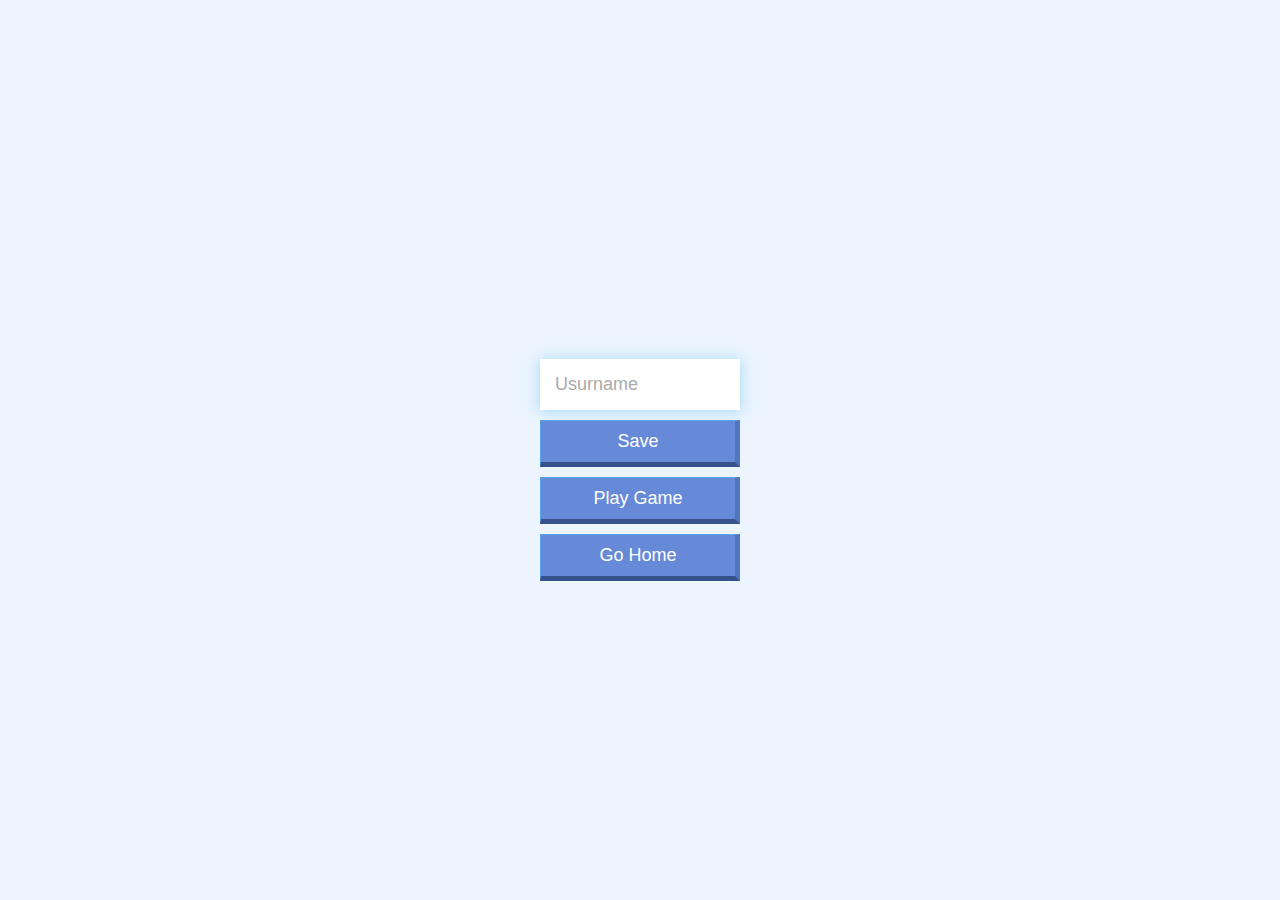
<file: end.html>
<!DOCTYPE html>
<html lang="en">
<head>
<meta charset="utf-8">
<meta mame="viewport" content="width=device-width, initial-scale=1.0"/>
<meta http-equiv="X-UA-Compatible" content="ie=edge"/>
<link rel="stylesheet" href="app.css">
<title>Congratulations!</title>
</head>
<body>
<div class="container">
<div id="end" class="flex-center flex-column">
<h1 id="finalScore"></h1>
<form>
<input
    type="text"
    name="username"
    id="username"
    placeholder="Usurname"
    />
    <button 
        type="submit" 
        class="btn" 
        id="saveScoreBtn"
        onclick="saveHighScore(event)"
        disabled
    >
        Save 
        </button>
    </form>
    <a class="btn" href="/game.html">Play Game</a>
    <a class="btn" href="/">Go Home</a> 
    </div>
    </div>
    <script src="end.js"></script>
    </body>
</html>
</file>
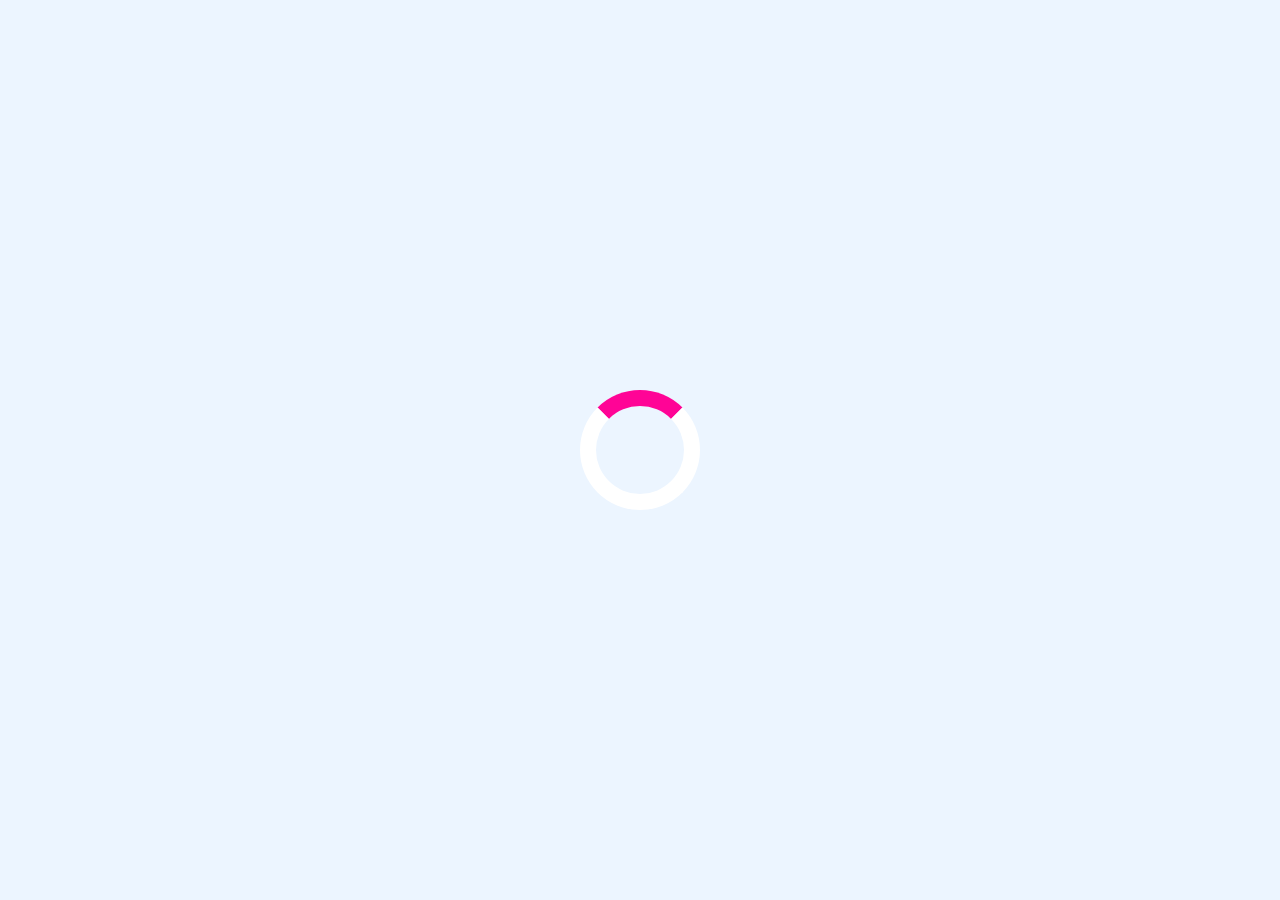
<file: game.html>
<!DOCTYPE html>
<html lang="en">
  <head>
    <meta charset="UTF-8" />
    <meta name="viewport" content="width=device-width, initial-scale=1.0" />
    <meta http-equiv="X-UA-Compatible" content="ie=edge" />
    <title>Quick Quiz - Play</title>
    <link rel="stylesheet" href="app.css" />
    <link rel="stylesheet" href="game.css" />
  </head>
  <body>
    <div class="container">
      <div id="loader"></div>
      <div id="game" class="justify-center flex-column hidden">
        <div id="hud">
          <div id="hud-item">
            <p id="progressText" class="hud-prefix">
              Question
            </p>
            <div id="progressBar">
              <div id="progressBarFull"></div>
            </div>
          </div>
          <div id="hud-item">
            <p class="hud-prefix">
              Score
            </p>
            <h1 class="hud-main-text" id="score">
              0
            </h1>
          </div>
        </div>
        <h2 id="question"></h2>
        <div class="choice-container">
          <p class="choice-prefix">A</p>
          <p class="choice-text" data-number="1"></p>
        </div>
        <div class="choice-container">
          <p class="choice-prefix">B</p>
          <p class="choice-text" data-number="2"></p>
        </div>
        <div class="choice-container">
          <p class="choice-prefix">C</p>
          <p class="choice-text" data-number="3"></p>
        </div>
        <div class="choice-container">
          <p class="choice-prefix">D</p>
          <p class="choice-text" data-number="4"></p>
        </div>
      </div>
    </div>
    <script src="game.js"></script>
  </body>
</html>
</file>
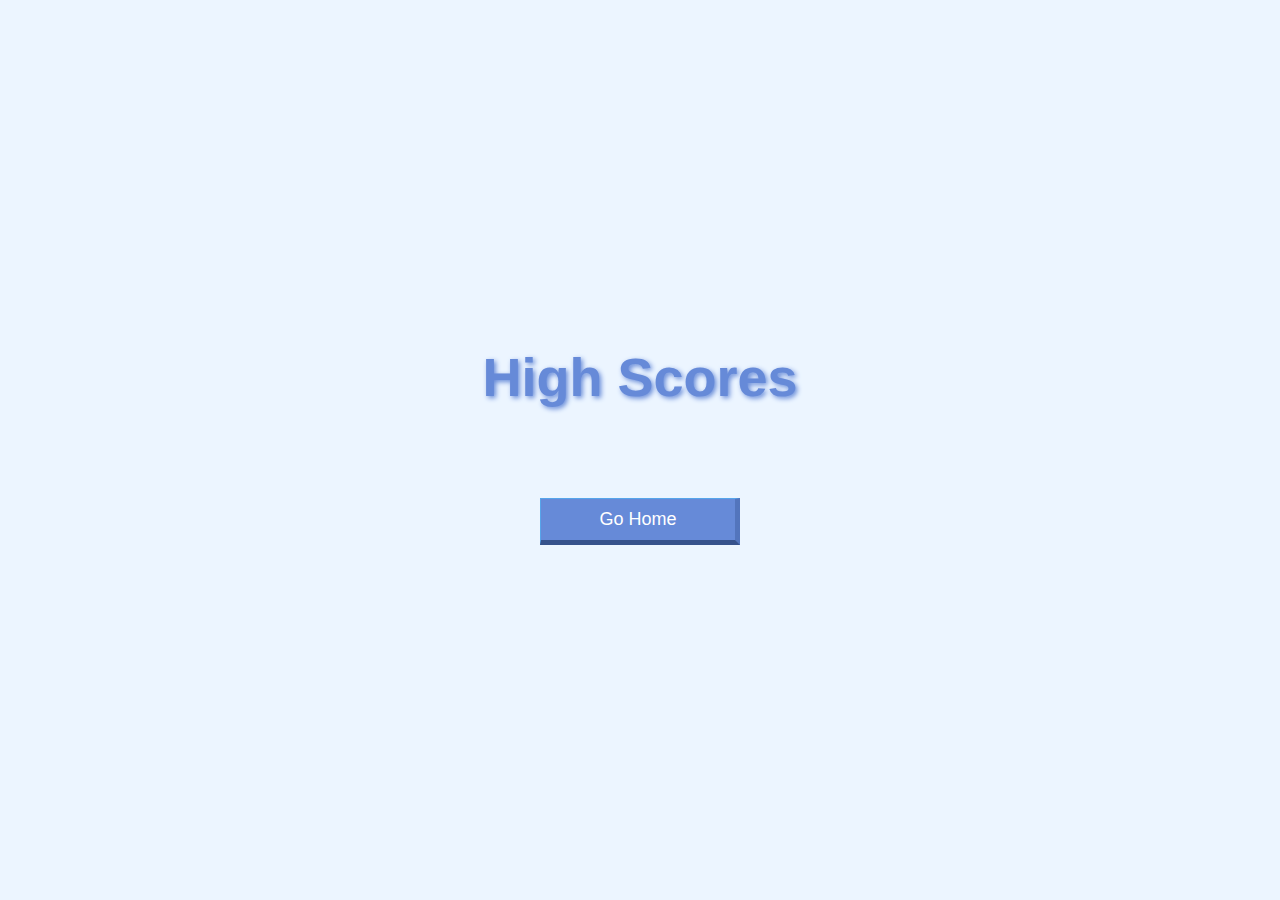
<file: highscores.html>
<!DOCTYPE html>
<html lang="en">
<head>
<meta charset="utf-8">
<meta mame="viewport" content="width=device-width, initial-scale=1.0"/>
<meta http-equiv="X-UA-Compatible" content="ie=edge"/>
<link rel="stylesheet" href="app.css">
<link rel="stylesheet" href="highscores.css">
<title>High Scores!</title>
</head>
<body>
    <div class="container">
    <div id="highScores" class="flex-center flex-column">
    <h1 id="finalScore">High Scores</h1>
    <ul id="highScoresList"></ul>
    <a class="btn" href="/">Go Home</a>

    </div>
    </div>

    <script src="highscores.js"></script>
    </body>
</html>
</file>
<file: app.css>
:root {
  background: #ecf5ff;
  font-size: 62.5%;
}

* {
  box-sizing: border-box;
  font-family: Arial, Helvetica, sans-serif;
  margin: 0;
  padding: 0;
  color: #333;
}


.bg-video-wrap {
  position: relative;
  overflow: hidden;
  width: 100%;
  height: 100vh;
}

video {
  min-width: 100%;
  min-height: 100vh;
  z-index: 1;
}

.overlay {
  width: 100%;
  height: 100vh;
  position: absolute;
  top: 0;
  left: 0;
  background-image: linear-gradient(45deg, rgba(0, 0, 0, .3) 75%, rgba(0, 0, 0, .7) 75%);
  background-size: 3px 3px;
  z-index: 2;
}

* {
  box-sizing: border-box;
  font-family: Arial, Helvetica, sans-serif;
  margin: 0;
  padding: 0;
  color: #333;
}

h1,
h2,
h3,
h4 {
  margin-bottom: 1rem;
}

h1 {
  font-size: 5.4rem;
  color: #668ad8;
  margin-bottom: 5rem;
  text-shadow: 2px 2px 5px;
}

h1>span {
  font-size: 2.4rem;
  font-weight: 500;
}

h2 {
  font-size: 4.2rem;
  margin-bottom: 4rem;
  font-weight: 700;
}

h3 {
  font-size: 2.8rem;
  font-weight: 500;
}

/* UTILITIES */
.container {
  width: 100vw;
  height: 100vh;
  display: flex;
  justify-content: center;
  align-items: center;
  max-width: 100rem;
  margin: 0 auto;
  padding: 2rem;
}

.container>* {
  width: 100%;
}

.flex-column {
  display: flex;
  flex-direction: column;
}

.flex-center {
  justify-content: center;
  align-items: center;
}

.justify-center {
  justify-content: center;
}

.text-center {
  text-align: center;
}

.hidden {
  display: none;
}

.btn {
  font-size: 1.8rem;
  padding: 1rem 0;
  width: 20rem;
  text-align: center;
  position: relative;
  display: inline-block;
  border: 0.1rem solid #56a5eb;
  margin-bottom: 1rem;
  text-decoration: none;
  color: #fff;
  background-color: #668ad8;
  border-bottom: solid 5px #36528c;/*daker than background*/
  border-right: solid 5px #5375bd;/*darker than background*/
}
.btn:hover {
  box-shadow: 0 0.4rem 1.4rem 0 rgba(86, 185, 235, 0.5);
  transform: translateY(-0.1rem);
  transition: transform 150ms;
}

.btn[disabled]:hover {
  cursor: not-allowed;
  box-shadow: none;
  transform: none;
}

.btn:active{ /*on click*/
  border:none;
  -ms-transform: translate(6px,6px);
  -webkit-transform: translate(6px,6px);
  transform: translate(6px,6px);/*move LowerRight*/
}

.btn:active::after,
.btn:active::before {/*on click*/
  content: none;/*Border disappears*/
}


/* FORMS */
form {
  width: 100%;
  display: flex;
  flex-direction: column;
  align-items: center;
}

input {
  margin-bottom: 1rem;
  width: 20rem;
  padding: 1.5rem;
  font-size: 1.8rem;
  border: none;
  box-shadow: 0 0.1rem 1.4rem 0 rgba(86, 185, 235, 0.5);
}

input::placeholder {
  color: #aaa;
}
</file>
<file: game.css>
.choice-container {
  display: flex;
  margin-bottom: 0.5rem;
  width: 100%;
  font-size: 1.8rem;
  border: 0.1rem solid rgb(86, 165, 235, 0.25);
  background-color: #fff;
}

.choice-container:hover {
  cursor: pointer;
  box-shadow: 0 0.4rem 1.4rem 0 #b3ffff;
  transform: matrix(1, 0, 0.10, 1, 30, 1);
  transition: transform 1s;
}


.choice-prefix {
  padding: 1.5rem 2.5rem;
  background-color: #0040ff;
  color: #fff;
}

.choice-text {
  padding: 1.5rem;
  width: 100%;
}

.correct {
  background-color: #28a745;
}

.incorrect {
  background-color: #dc3545;
}

/* HUD */

#hud {
  display: flex;
  justify-content: space-between;
}

.hud-prefix {
  text-align: center;
  font-size: 2rem;
}

.hud-main-text {
  text-align: center;
}

#progressBar {
  width: 20rem;
  height: 4rem;
  border: 0.3rem solid #668ad8;
  margin-top: 1.5rem;
}

#progressBarFull {
  height: 3.4rem;
  background-color: #668ad8;
  width: 0%;
}

/* LOADER */
#loader {
  border: 1.6rem solid white;
  border-radius: 50%;
  border-top: 1.6rem solid #ff0496;
  width: 12rem;
  height: 12rem;
  animation: spin 2s linear infinite;
}

@keyframes spin {
  0% {
    transform: rotate(0deg);
  }
  100% {
    transform: rotate(360deg);
  }
}
</file>
<file: highscores.css>
#highScoresList {
    list-style: none;
    padding-left: 0;
    margin-bottom: 4rem;
  }
  
  .high-score {
    font-size: 2.8rem;
    margin-bottom: 0.5rem;
  }
  
  .high-score:hover {
    transform: scale(1.025);
  }
</file>
